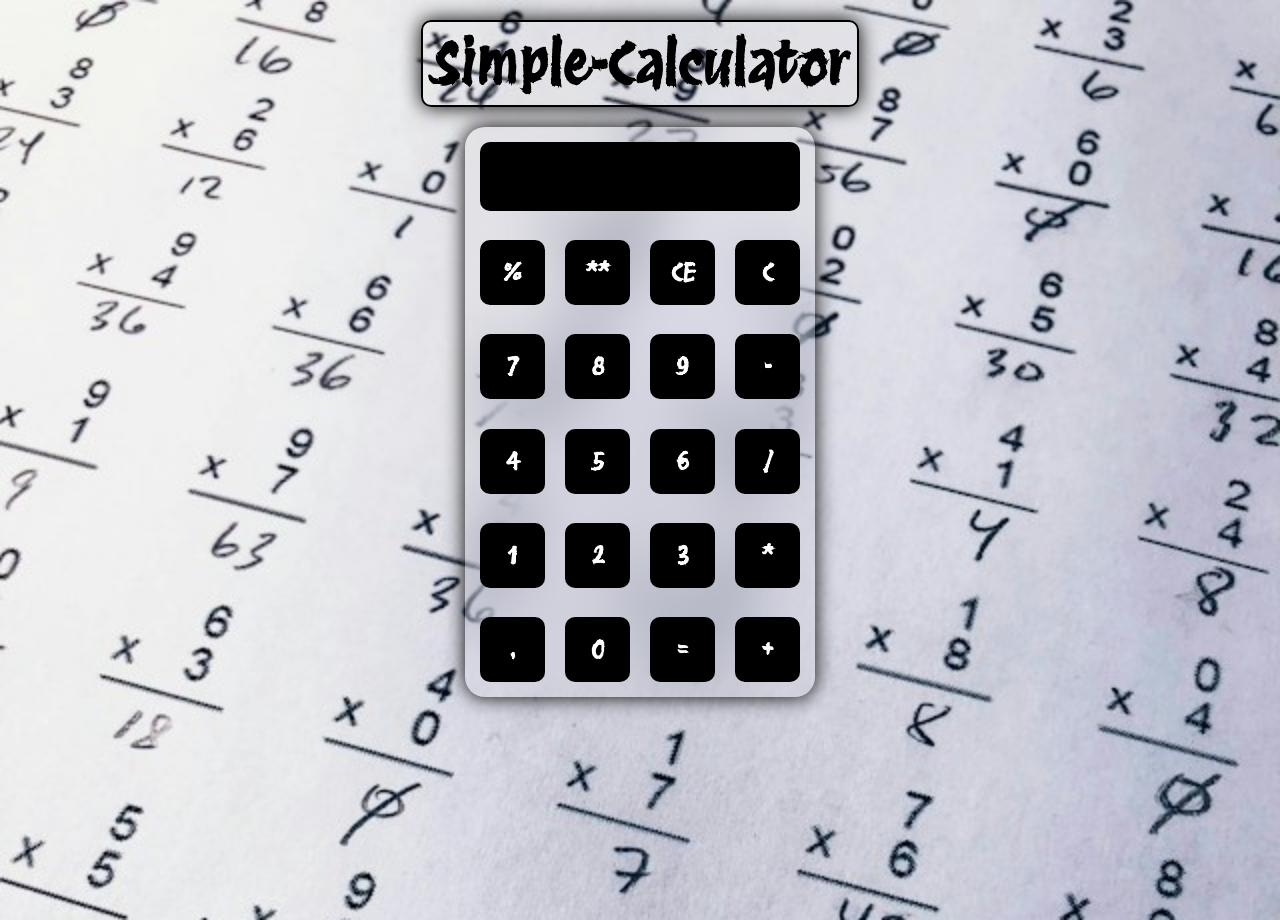
<file: index.html>
<!DOCTYPE html>
<html lang="en">
<head>
    <meta charset="UTF-8">
    <meta name="viewport" content="width=device-width, initial-scale=1.0">
    <title>Simple-Calculator</title>
    <link rel="stylesheet" href="style.css">
    <link rel="preconnect" href="https://fonts.googleapis.com">
    <link rel="preconnect" href="https://fonts.gstatic.com" crossorigin>
    <link href="https://fonts.googleapis.com/css2?family=Protest+Revolution&display=swap" rel="stylesheet">
</head>
<body>
    <div class="header">
        <h1>Simple-Calculator</h1>
    </div>
    <div class="outer">
        <div class="first-out-div">
            <input type="text" class="cal-input">
        </div>
        <div class="second-out-div">
            <button class="inner-elements operator">%</button>
            <button class="inner-elements operator">**</button>
            <button class="inner-elements controls">CE</button>
            <button class="inner-elements controls">C</button>
        </div>

        <div class="third-out-div">
            <button class="inner-elements operand">7</button>
            <button class="inner-elements operand">8</button>
            <button class="inner-elements operand">9</button>
            <button class="inner-elements operator">-</button>
        </div>

        <div class="fourth-out-div">
            <button class="inner-elements operand">4</button>
            <button class="inner-elements operand">5</button>
            <button class="inner-elements operand">6</button>
            <button class="inner-elements operator">/</button>
        </div>

        <div class="fifth-out-div">
            <button class="inner-elements operand">1</button>
            <button class="inner-elements operand">2</button>
            <button class="inner-elements operand">3</button>
            <button class="inner-elements operator">*</button>
        </div>

        <div class="sixth-out-div">
            <button class="inner-elements operand">.</button>
            <button class="inner-elements operand">0</button>
            <button class="inner-elements operator">=</button>
            <button class="inner-elements operator">+</button>
        </div>
    </div>
    <script src="app.js"></script>
</body>
</html>
</file>
<file: style.css>
*{
    margin: 0px;
    padding: 0px;
    color: white;
    
}
body{
    height:100vh ;
    background-color: black;
    background-image: url("background1.jpg");
    background-size: cover;
}


.outer{
    height: 540px;
    width: 320px;
    padding: 15px;
    background: transparent;
    backdrop-filter: blur(30px);
    background-size: cover;
    display: flex;
    flex-direction: column;
    justify-content: space-between;
    align-items: center;
    margin:10px auto;
    border-radius: 20px;
    box-shadow: 0px 0px 20px black;
    
}

h1{
    font-size: 56px;
    font-family: 'Protest Revolution', sans-serif;
    padding:  8px;
    display: inline;
    border-radius: 10px;
    border: 2px solid black;
    box-shadow: 0px 0px 20px black;
    transition-duration: 1s;
    transition-timing-function: ease-in-out;
    color: black;
}

h1:hover{
    transform: scale(1.1);
    border: none;
    box-shadow: none;
}

.header{
    margin-top: 20px;
    margin-bottom: 20px;
    display: flex;
    justify-content: center;
}

.first-out-div,.second-out-div,.third-out-div,.fourth-out-div,.fifth-out-div,.sixth-out-div{
    display: flex;
    justify-content: space-between;
    width: 100%;
}


.inner-elements{
    font-size: 24px;
    font-weight: 900;
    font-family: 'Protest Revolution', sans-serif;
    width: 65px;
    height: 65px;
    display: flex;
    justify-content: center;
    align-items: center;
    background-color:black;
    border-radius: 10px;
    outline: none;
    border: none;
}

.operator{
    transition-timing-function: ease-in;
    transition-duration: 0.2s;
}

.cal-input{
    height: 65px;
    width: 100%;
    border-radius: 20px;
    outline: none;
    background-color:black;
    border-radius: 10px;
    border: 2px solid black;
    font-size: 24px;
    text-align: right;
    padding-right: 20px;
}

.operator:hover{
    background-color: rgba(255, 0, 0, 0.825);
    transform: scale(1.1);
    box-shadow:0px 0px 5px red;
}

.controls{
    transition-timing-function: ease-in;
    transition-duration: 0.2s;
}

.controls:hover{
    background-color: rgba(0, 0, 0, 0.501);
    transform: scale(1.1);
    box-shadow:0px 0px 5px black;
}

.operand{
    transition-timing-function: ease-in;
    transition-duration: 0.2s;
}

.operand:hover{
    background-color: rgba(0, 128, 0, 0.825);
    transform: scale(1.1);
    box-shadow:0px 0px 5px rgb(0, 128, 0);
}

@media(max-width:454px){
    h1{
        font-size: 40px;
    }

    .outer{
        padding-top:0px ;
        height: 480px;
        width: 250px;
        justify-content: space-evenly;
    }
    .inner-elements{
        height: 45px;
        width: 45px;
        font-size: 20px;
    }
    .cal-input{
        height: 40px;
    }
}

@media(max-width:336px){
    h1{
        font-size: 32px;
    }
    .outer{
        height: 420px;
        width: 220px;
    }
}
</file>
